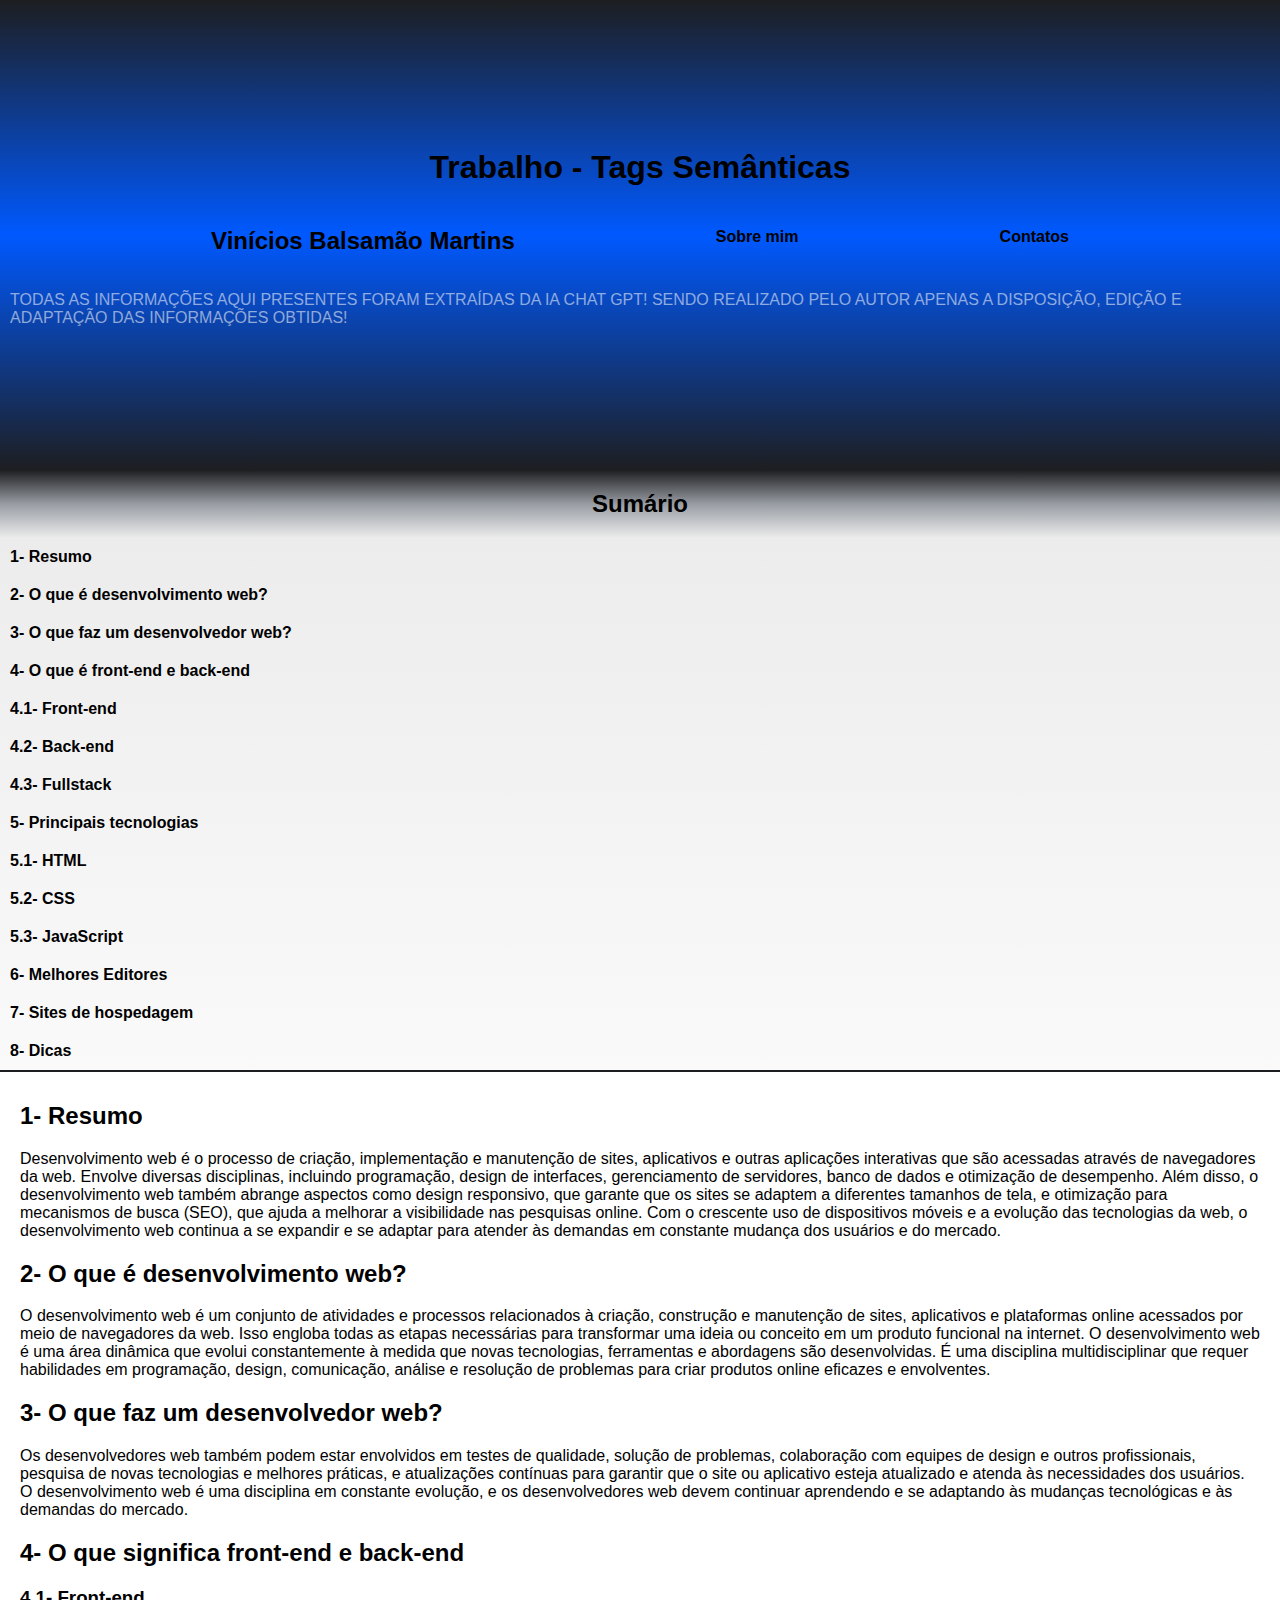
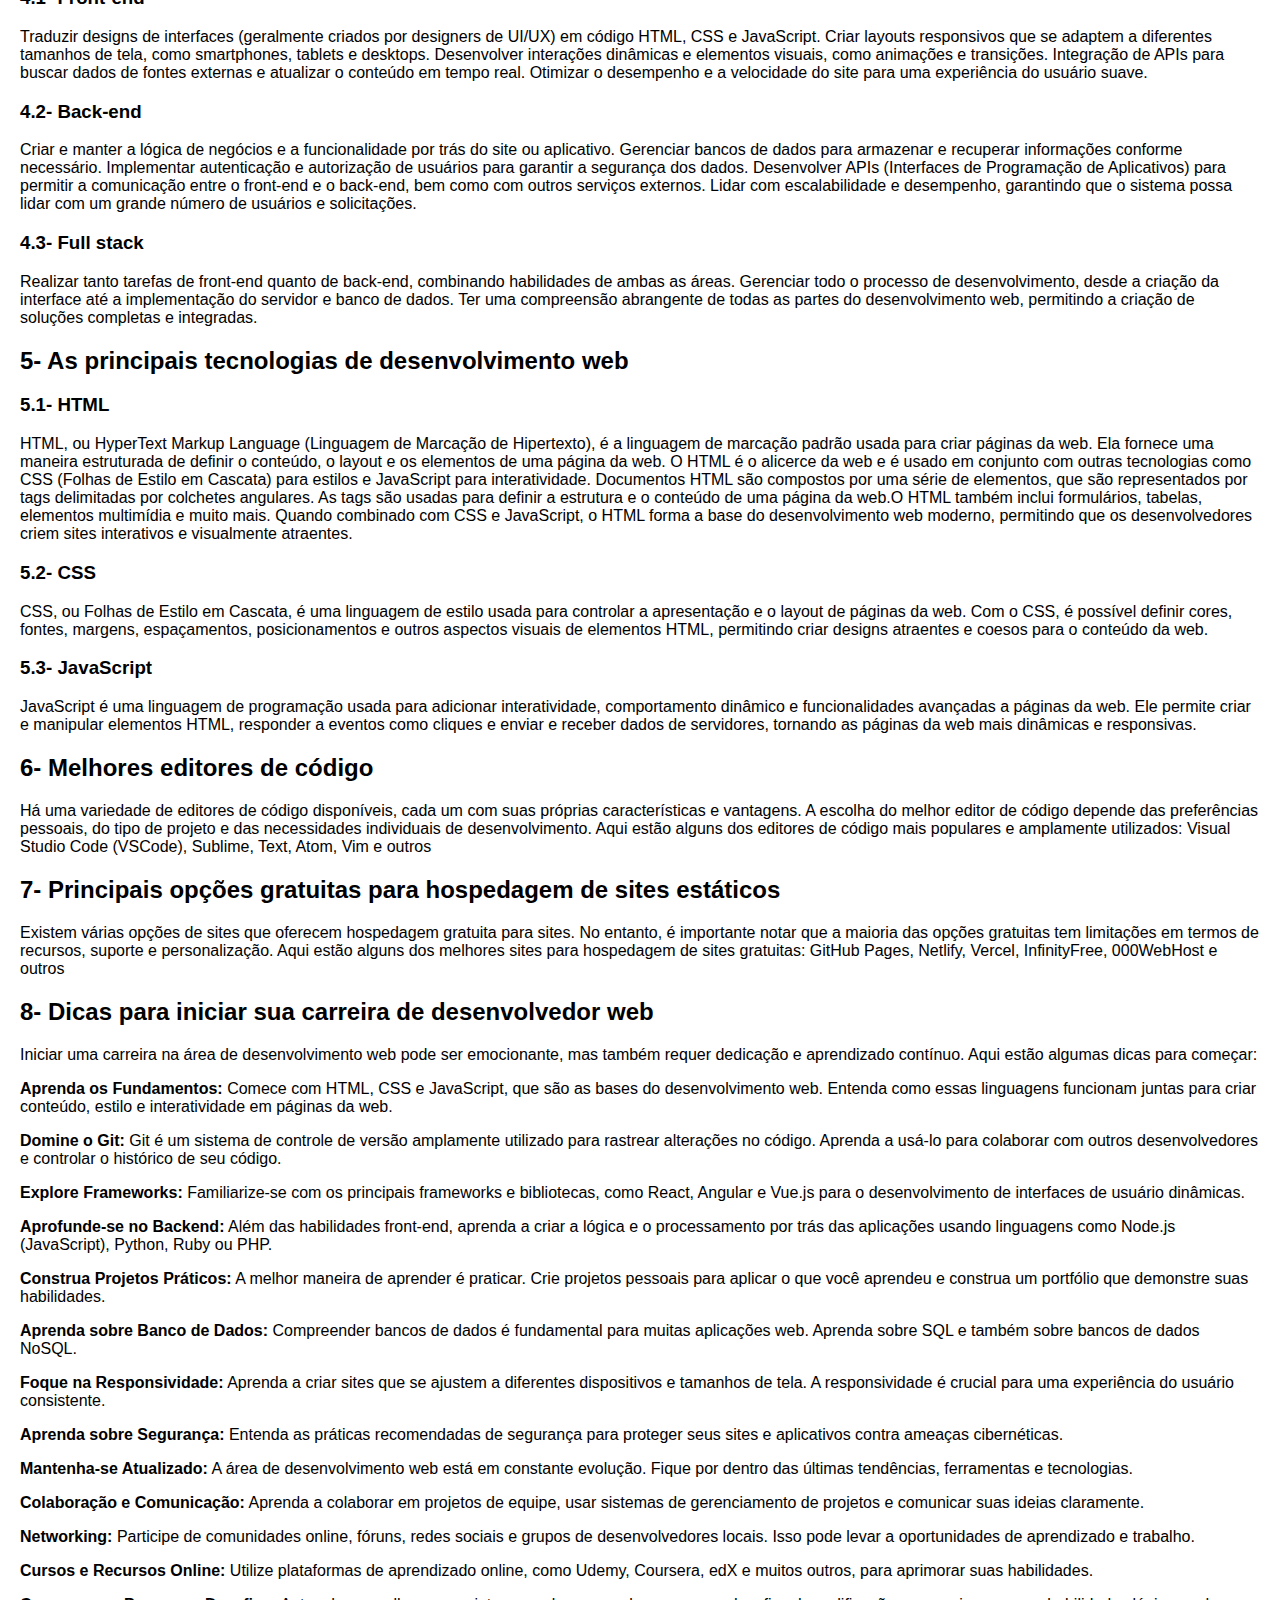
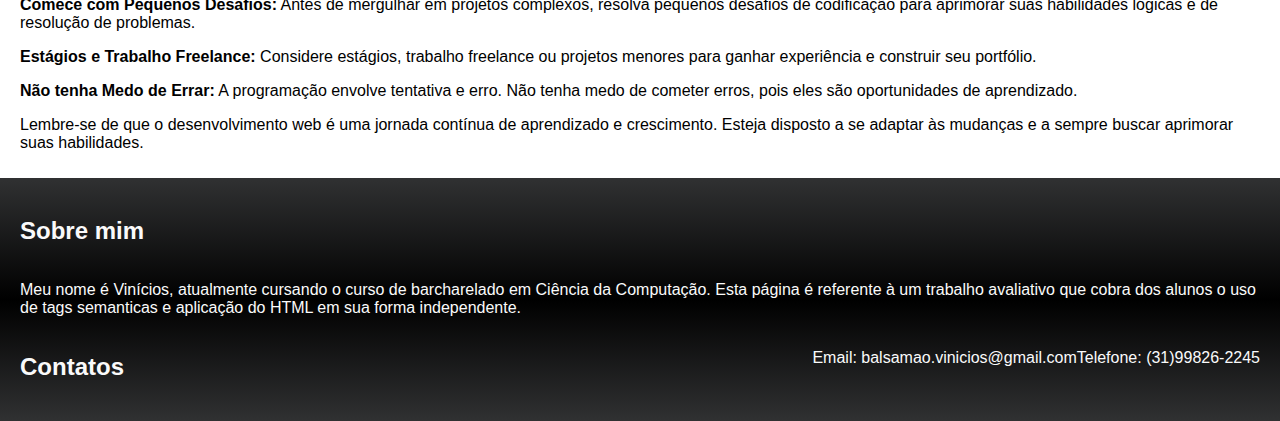
<file: index.html>
<!DOCTYPE html>
<html lang="pt-br">
  <head>
    <meta charset="UTF-8" />
    <meta name="viewport" content="width=device-width, initial-scale=1.0" />
    <link rel="stylesheet" href="style.css" />
    <title>Trabalho</title>
  </head>

  <header class="header">
    <h1>Trabalho - Tags Semânticas</h1>
    <div class="conteudo">
      <h2>Vinícios Balsamão Martins</h2>
      <h4><a href="#sobremim"> Sobre mim</a></h4>
      <h4><a href="#contatos"> Contatos</a></h4>
    </div>
    <p>
      TODAS AS INFORMAÇÕES AQUI PRESENTES FORAM EXTRAÍDAS DA IA CHAT GPT! SENDO
      REALIZADO PELO AUTOR APENAS A DISPOSIÇÃO, EDIÇÃO E ADAPTAÇÃO DAS
      INFORMAÇÕES OBTIDAS!
    </p>
  </header>

  <body>
    <div class="sumario">
      <div class="title">
        <h2>Sumário</h2>
      </div>
      <h4><a href="#resumo">1- Resumo</a></h4>
      <h4><a href="#oqe">2- O que é desenvolvimento web?</a></h4>
      <h4><a href="#oqfaz">3- O que faz um desenvolvedor web?</a></h4>
      <h4><a href="#oqfrontback">4- O que é front-end e back-end</a></h4>
      <h4><a href="#front">4.1- Front-end</a></h4>
      <h4><a href="#back">4.2- Back-end</a></h4>
      <h4><a href="#full">4.3- Fullstack</a></h4>
      <h4><a href="#principaltec">5- Principais tecnologias</a></h4>
      <h4><a href="#html">5.1- HTML</a></h4>
      <h4><a href="#css">5.2- CSS</a></h4>
      <h4><a href="#js">5.3- JavaScript</a></h4>
      <h4><a href="#melhores">6- Melhores Editores</a></h4>
      <h4><a href="#hospedagem">7- Sites de hospedagem</a></h4>
      <h4><a href="#dicas">8- Dicas</a></h4>
    </div>
    <div class="text">
      <h2 id="resumo">1- Resumo</h2>
      <p>
        Desenvolvimento web é o processo de criação, implementação e manutenção
        de sites, aplicativos e outras aplicações interativas que são acessadas
        através de navegadores da web. Envolve diversas disciplinas, incluindo
        programação, design de interfaces, gerenciamento de servidores, banco de
        dados e otimização de desempenho. Além disso, o desenvolvimento web
        também abrange aspectos como design responsivo, que garante que os sites
        se adaptem a diferentes tamanhos de tela, e otimização para mecanismos
        de busca (SEO), que ajuda a melhorar a visibilidade nas pesquisas
        online. Com o crescente uso de dispositivos móveis e a evolução das
        tecnologias da web, o desenvolvimento web continua a se expandir e se
        adaptar para atender às demandas em constante mudança dos usuários e do
        mercado.
      </p>

      <h2 id="oqe">2- O que é desenvolvimento web?</h2>
      <p>
        O desenvolvimento web é um conjunto de atividades e processos
        relacionados à criação, construção e manutenção de sites, aplicativos e
        plataformas online acessados por meio de navegadores da web. Isso
        engloba todas as etapas necessárias para transformar uma ideia ou
        conceito em um produto funcional na internet. O desenvolvimento web é
        uma área dinâmica que evolui constantemente à medida que novas
        tecnologias, ferramentas e abordagens são desenvolvidas. É uma
        disciplina multidisciplinar que requer habilidades em programação,
        design, comunicação, análise e resolução de problemas para criar
        produtos online eficazes e envolventes.
      </p>

      <h2 id="oqfaz">3- O que faz um desenvolvedor web?</h2>
      <p>
        Os desenvolvedores web também podem estar envolvidos em testes de
        qualidade, solução de problemas, colaboração com equipes de design e
        outros profissionais, pesquisa de novas tecnologias e melhores práticas,
        e atualizações contínuas para garantir que o site ou aplicativo esteja
        atualizado e atenda às necessidades dos usuários. O desenvolvimento web
        é uma disciplina em constante evolução, e os desenvolvedores web devem
        continuar aprendendo e se adaptando às mudanças tecnológicas e às
        demandas do mercado.
      </p>

      <h2 id="oqfrontback">4- O que significa front-end e back-end</h2>

      <h3 id="front">4.1- Front-end</h3>
      <p>
        Traduzir designs de interfaces (geralmente criados por designers de
        UI/UX) em código HTML, CSS e JavaScript. Criar layouts responsivos que
        se adaptem a diferentes tamanhos de tela, como smartphones, tablets e
        desktops. Desenvolver interações dinâmicas e elementos visuais, como
        animações e transições. Integração de APIs para buscar dados de fontes
        externas e atualizar o conteúdo em tempo real. Otimizar o desempenho e a
        velocidade do site para uma experiência do usuário suave.
      </p>

      <h3 id="back">4.2- Back-end</h3>
      <p>
        Criar e manter a lógica de negócios e a funcionalidade por trás do site
        ou aplicativo. Gerenciar bancos de dados para armazenar e recuperar
        informações conforme necessário. Implementar autenticação e autorização
        de usuários para garantir a segurança dos dados. Desenvolver APIs
        (Interfaces de Programação de Aplicativos) para permitir a comunicação
        entre o front-end e o back-end, bem como com outros serviços externos.
        Lidar com escalabilidade e desempenho, garantindo que o sistema possa
        lidar com um grande número de usuários e solicitações.
      </p>

      <h3 id="full">4.3- Full stack</h3>
      <p>
        Realizar tanto tarefas de front-end quanto de back-end, combinando
        habilidades de ambas as áreas. Gerenciar todo o processo de
        desenvolvimento, desde a criação da interface até a implementação do
        servidor e banco de dados. Ter uma compreensão abrangente de todas as
        partes do desenvolvimento web, permitindo a criação de soluções
        completas e integradas.
      </p>

      <h2 id="principaltec">
        5- As principais tecnologias de desenvolvimento web
      </h2>
      <p></p>

      <h3 id="html">5.1- HTML</h3>
      <p>
        HTML, ou HyperText Markup Language (Linguagem de Marcação de
        Hipertexto), é a linguagem de marcação padrão usada para criar páginas
        da web. Ela fornece uma maneira estruturada de definir o conteúdo, o
        layout e os elementos de uma página da web. O HTML é o alicerce da web e
        é usado em conjunto com outras tecnologias como CSS (Folhas de Estilo em
        Cascata) para estilos e JavaScript para interatividade. Documentos HTML
        são compostos por uma série de elementos, que são representados por tags
        delimitadas por colchetes angulares. As tags são usadas para definir a
        estrutura e o conteúdo de uma página da web.O HTML também inclui
        formulários, tabelas, elementos multimídia e muito mais. Quando
        combinado com CSS e JavaScript, o HTML forma a base do desenvolvimento
        web moderno, permitindo que os desenvolvedores criem sites interativos e
        visualmente atraentes.
      </p>

      <h3 id="css">5.2- CSS</h3>
      <p>
        CSS, ou Folhas de Estilo em Cascata, é uma linguagem de estilo usada
        para controlar a apresentação e o layout de páginas da web. Com o CSS, é
        possível definir cores, fontes, margens, espaçamentos, posicionamentos e
        outros aspectos visuais de elementos HTML, permitindo criar designs
        atraentes e coesos para o conteúdo da web.
      </p>

      <h3 id="js">5.3- JavaScript</h3>
      <p>
        JavaScript é uma linguagem de programação usada para adicionar
        interatividade, comportamento dinâmico e funcionalidades avançadas a
        páginas da web. Ele permite criar e manipular elementos HTML, responder
        a eventos como cliques e enviar e receber dados de servidores, tornando
        as páginas da web mais dinâmicas e responsivas.
      </p>

      <h2 id="melhores">6- Melhores editores de código</h2>
      <p>
        Há uma variedade de editores de código disponíveis, cada um com suas
        próprias características e vantagens. A escolha do melhor editor de
        código depende das preferências pessoais, do tipo de projeto e das
        necessidades individuais de desenvolvimento. Aqui estão alguns dos
        editores de código mais populares e amplamente utilizados: Visual Studio
        Code (VSCode), Sublime, Text, Atom, Vim e outros
      </p>

      <h2 id="hospedagem">
        7- Principais opções gratuitas para hospedagem de sites estáticos
      </h2>
      <p>
        Existem várias opções de sites que oferecem hospedagem gratuita para
        sites. No entanto, é importante notar que a maioria das opções gratuitas
        tem limitações em termos de recursos, suporte e personalização. Aqui
        estão alguns dos melhores sites para hospedagem de sites gratuitas:
        GitHub Pages, Netlify, Vercel, InfinityFree, 000WebHost e outros
      </p>

      <h2 id="dicas">
        8- Dicas para iniciar sua carreira de desenvolvedor web
      </h2>
      <p>
        Iniciar uma carreira na área de desenvolvimento web pode ser
        emocionante, mas também requer dedicação e aprendizado contínuo. Aqui
        estão algumas dicas para começar:
      </p>
      <p>
        <b>Aprenda os Fundamentos:</b> Comece com HTML, CSS e JavaScript, que
        são as bases do desenvolvimento web. Entenda como essas linguagens
        funcionam juntas para criar conteúdo, estilo e interatividade em páginas
        da web.
      </p>
      <p>
        <b>Domine o Git:</b> Git é um sistema de controle de versão amplamente
        utilizado para rastrear alterações no código. Aprenda a usá-lo para
        colaborar com outros desenvolvedores e controlar o histórico de seu
        código.
      </p>
      <p>
        <b>Explore Frameworks:</b> Familiarize-se com os principais frameworks e
        bibliotecas, como React, Angular e Vue.js para o desenvolvimento de
        interfaces de usuário dinâmicas.
      </p>
      <p>
        <b>Aprofunde-se no Backend:</b> Além das habilidades front-end, aprenda
        a criar a lógica e o processamento por trás das aplicações usando
        linguagens como Node.js (JavaScript), Python, Ruby ou PHP.
      </p>
      <p>
        <b>Construa Projetos Práticos:</b> A melhor maneira de aprender é
        praticar. Crie projetos pessoais para aplicar o que você aprendeu e
        construa um portfólio que demonstre suas habilidades.
      </p>
      <p>
        <b>Aprenda sobre Banco de Dados:</b> Compreender bancos de dados é
        fundamental para muitas aplicações web. Aprenda sobre SQL e também sobre
        bancos de dados NoSQL.
      </p>
      <p>
        <b>Foque na Responsividade:</b> Aprenda a criar sites que se ajustem a
        diferentes dispositivos e tamanhos de tela. A responsividade é crucial
        para uma experiência do usuário consistente.
      </p>
      <p>
        <b>Aprenda sobre Segurança:</b> Entenda as práticas recomendadas de
        segurança para proteger seus sites e aplicativos contra ameaças
        cibernéticas.
      </p>
      <p>
        <b>Mantenha-se Atualizado:</b> A área de desenvolvimento web está em
        constante evolução. Fique por dentro das últimas tendências, ferramentas
        e tecnologias.
      </p>
      <p>
        <b>Colaboração e Comunicação:</b> Aprenda a colaborar em projetos de
        equipe, usar sistemas de gerenciamento de projetos e comunicar suas
        ideias claramente.
      </p>
      <p>
        <b>Networking:</b> Participe de comunidades online, fóruns, redes
        sociais e grupos de desenvolvedores locais. Isso pode levar a
        oportunidades de aprendizado e trabalho.
      </p>
      <p>
        <b>Cursos e Recursos Online:</b> Utilize plataformas de aprendizado
        online, como Udemy, Coursera, edX e muitos outros, para aprimorar suas
        habilidades.
      </p>
      <p>
        <b>Comece com Pequenos Desafios:</b> Antes de mergulhar em projetos
        complexos, resolva pequenos desafios de codificação para aprimorar suas
        habilidades lógicas e de resolução de problemas.
      </p>
      <p>
        <b>Estágios e Trabalho Freelance:</b> Considere estágios, trabalho
        freelance ou projetos menores para ganhar experiência e construir seu
        portfólio.
      </p>
      <p>
        <b>Não tenha Medo de Errar:</b> A programação envolve tentativa e erro.
        Não tenha medo de cometer erros, pois eles são oportunidades de
        aprendizado.
      </p>
      <p>
        Lembre-se de que o desenvolvimento web é uma jornada contínua de
        aprendizado e crescimento. Esteja disposto a se adaptar às mudanças e a
        sempre buscar aprimorar suas habilidades.
      </p>
    </div>
  </body>

  <footer>
    <div class="about">
      <h2 id="sobremim">Sobre mim</h2>
      <p>
        Meu nome é Vinícios, atualmente cursando o curso de barcharelado em
        Ciência da Computação. Esta página é referente à um trabalho avaliativo
        que cobra dos alunos o uso de tags semanticas e aplicação do HTML em sua
        forma independente.
      </p>
    </div>
    <div class="contacts">
      <h2 id="contatos">Contatos</h2>
      <div class="conteudo">
        <p>Email: balsamao.vinicios@gmail.com</p>
        <p>Telefone: (31)99826-2245</p>
      </div>
    </div>
  </footer>
</html>
</file>
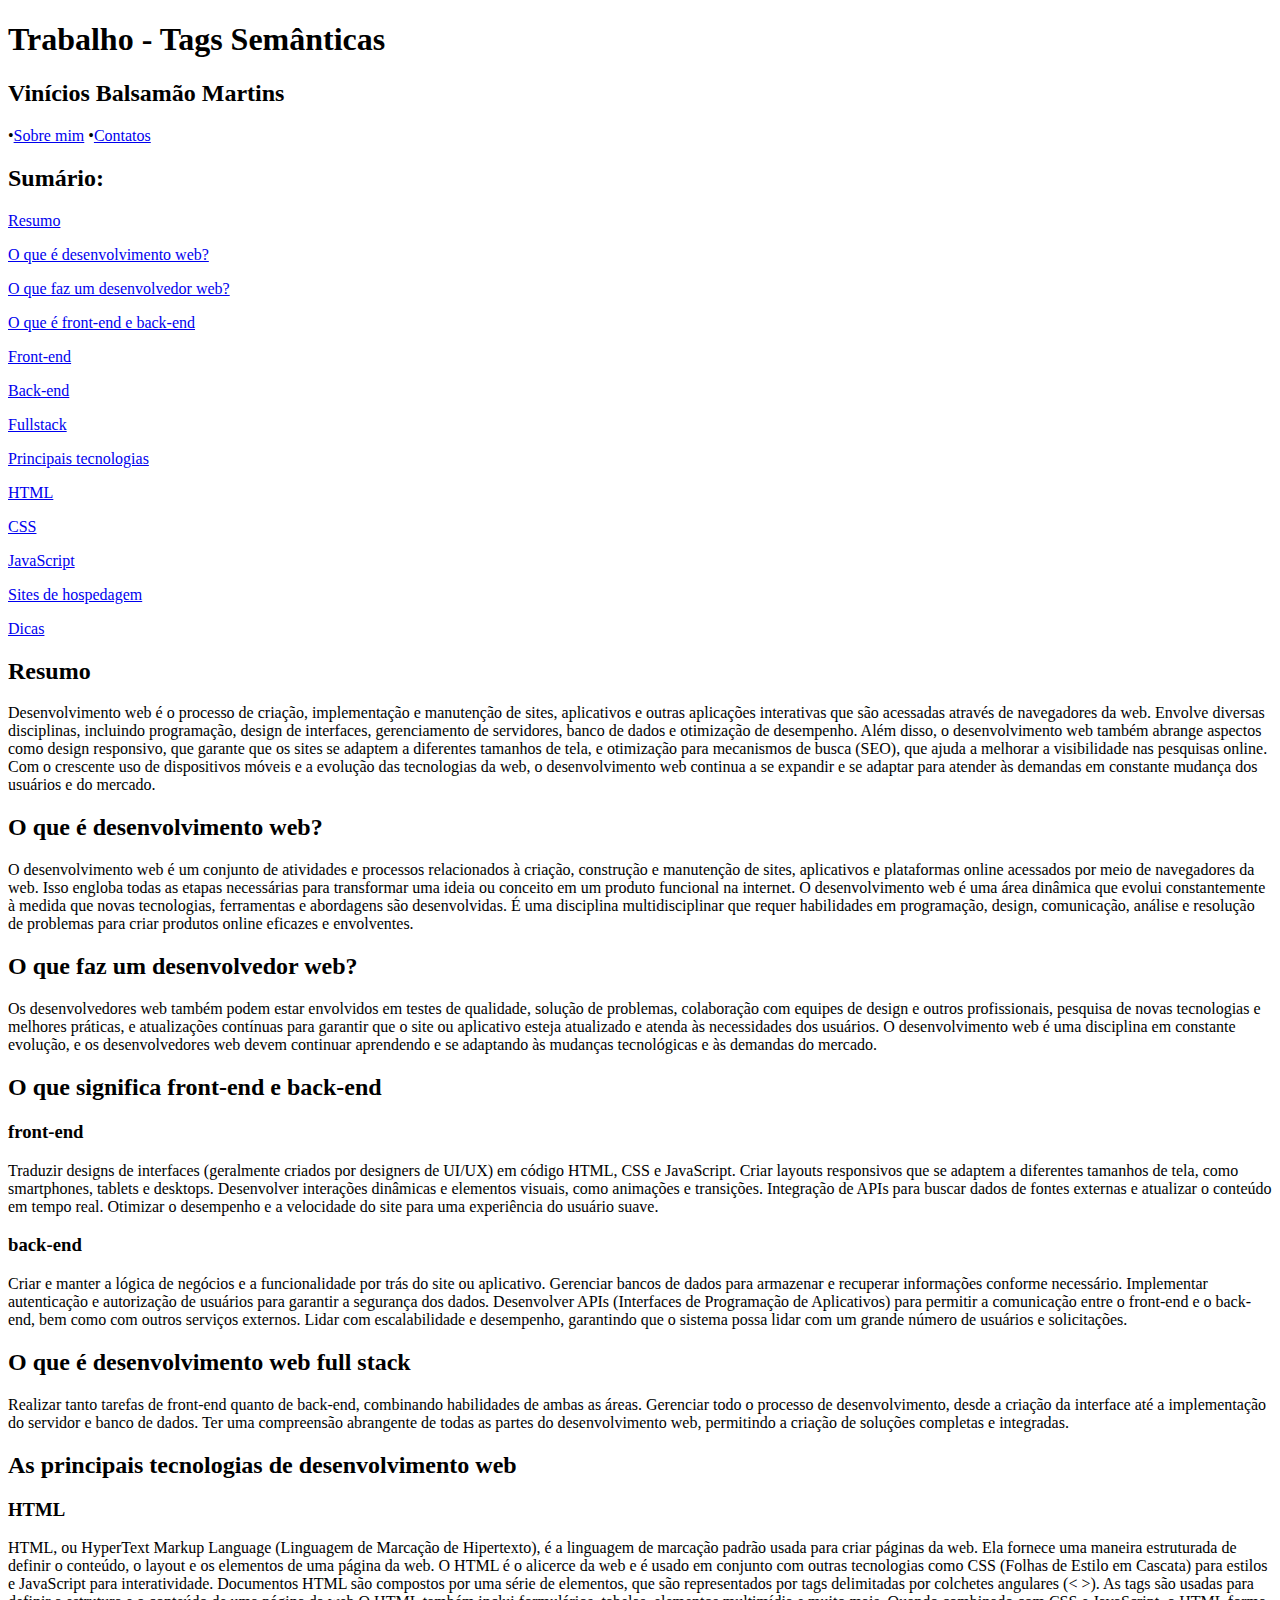
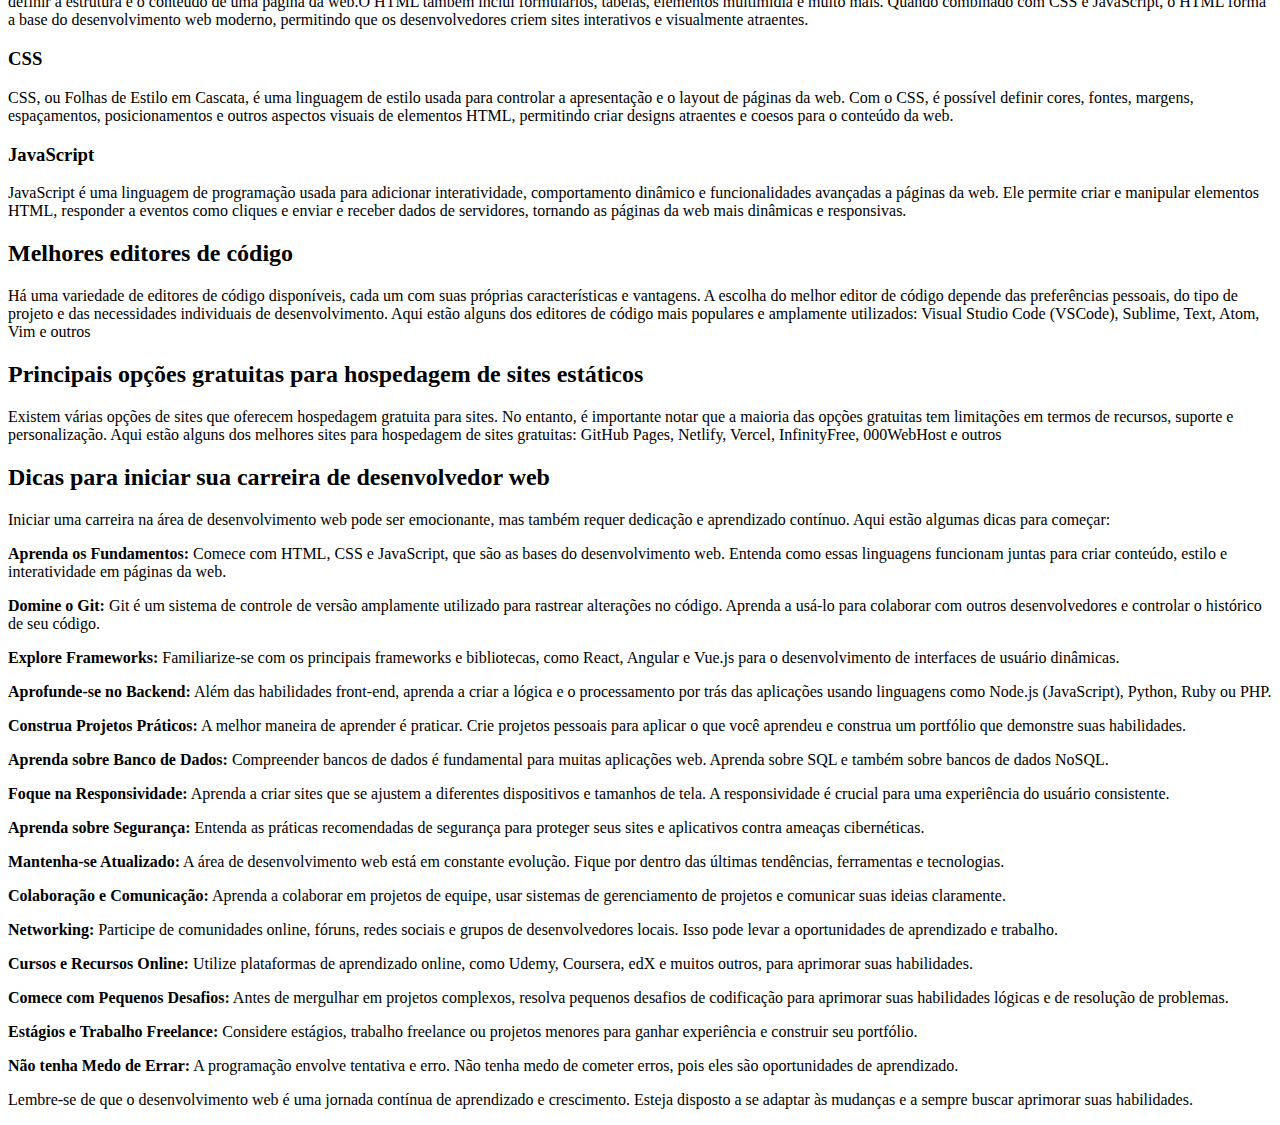
<file: TrabalhoTagSemantica.html>
<!DOCTYPE html>
<html lang="en">
  <head>
    <meta charset="UTF-8" />
    <meta name="viewport" content="width=device-width, initial-scale=1.0" />
    <title>Document</title>
  </head>
  <body>
    <h1>Trabalho - Tags Semânticas</h1>
    <h2>Vinícios Balsamão Martins</h2>
    <p>•<a href="#sobremim">Sobre mim</a> •<a href="#contatos">Contatos</a></p>
    <p></p>

    <h2>Sumário:</h2>

    <p><a href="#resumo">Resumo</a></p>
    <p><a href="#oqe">O que é desenvolvimento web?</a></p>
    <p><a href="#oqfaz">O que faz um desenvolvedor web?</a></p>
    <p><a href="#oqfrontback"> O que é front-end e back-end</a></p>
    <p><a href="#front"> Front-end</a></p>
    <p><a href="#back"> Back-end</a></p>
    <p><a href="#full">Fullstack</a></p>
    <p><a href="#principaltec">Principais tecnologias</a></p>
    <p><a href="#html">HTML</a></p>
    <p><a href="#css">CSS</a></p>
    <p><a href="#js">JavaScript</a></p>
    <p><a href="#melhores"></a></p>
    <p><a href="#hospedagem">Sites de hospedagem</a></p>
    <p><a href="#dicas">Dicas</a></p>

    <h2 id="resumo">Resumo</h2>
    <p>
      Desenvolvimento web é o processo de criação, implementação e manutenção de
      sites, aplicativos e outras aplicações interativas que são acessadas
      através de navegadores da web. Envolve diversas disciplinas, incluindo
      programação, design de interfaces, gerenciamento de servidores, banco de
      dados e otimização de desempenho. Além disso, o desenvolvimento web também
      abrange aspectos como design responsivo, que garante que os sites se
      adaptem a diferentes tamanhos de tela, e otimização para mecanismos de
      busca (SEO), que ajuda a melhorar a visibilidade nas pesquisas online. Com
      o crescente uso de dispositivos móveis e a evolução das tecnologias da
      web, o desenvolvimento web continua a se expandir e se adaptar para
      atender às demandas em constante mudança dos usuários e do mercado.
    </p>

    <h2 id="oqe">O que é desenvolvimento web?</h2>
    <p>
      O desenvolvimento web é um conjunto de atividades e processos relacionados
      à criação, construção e manutenção de sites, aplicativos e plataformas
      online acessados por meio de navegadores da web. Isso engloba todas as
      etapas necessárias para transformar uma ideia ou conceito em um produto
      funcional na internet. O desenvolvimento web é uma área dinâmica que
      evolui constantemente à medida que novas tecnologias, ferramentas e
      abordagens são desenvolvidas. É uma disciplina multidisciplinar que requer
      habilidades em programação, design, comunicação, análise e resolução de
      problemas para criar produtos online eficazes e envolventes.
    </p>

    <h2 id="oqfaz">O que faz um desenvolvedor web?</h2>
    <p>
      Os desenvolvedores web também podem estar envolvidos em testes de
      qualidade, solução de problemas, colaboração com equipes de design e
      outros profissionais, pesquisa de novas tecnologias e melhores práticas, e
      atualizações contínuas para garantir que o site ou aplicativo esteja
      atualizado e atenda às necessidades dos usuários. O desenvolvimento web é
      uma disciplina em constante evolução, e os desenvolvedores web devem
      continuar aprendendo e se adaptando às mudanças tecnológicas e às demandas
      do mercado.
    </p>

    <h2 id="oqfrontback">O que significa front-end e back-end</h2>

    <h3 id="front">front-end</h3>
    <p>
      Traduzir designs de interfaces (geralmente criados por designers de UI/UX)
      em código HTML, CSS e JavaScript. Criar layouts responsivos que se adaptem
      a diferentes tamanhos de tela, como smartphones, tablets e desktops.
      Desenvolver interações dinâmicas e elementos visuais, como animações e
      transições. Integração de APIs para buscar dados de fontes externas e
      atualizar o conteúdo em tempo real. Otimizar o desempenho e a velocidade
      do site para uma experiência do usuário suave.
    </p>

    <h3 id="back">back-end</h3>
    <p>
      Criar e manter a lógica de negócios e a funcionalidade por trás do site ou
      aplicativo. Gerenciar bancos de dados para armazenar e recuperar
      informações conforme necessário. Implementar autenticação e autorização de
      usuários para garantir a segurança dos dados. Desenvolver APIs (Interfaces
      de Programação de Aplicativos) para permitir a comunicação entre o
      front-end e o back-end, bem como com outros serviços externos. Lidar com
      escalabilidade e desempenho, garantindo que o sistema possa lidar com um
      grande número de usuários e solicitações.
    </p>

    <h2 id="full">O que é desenvolvimento web full stack</h2>
    <p>
      Realizar tanto tarefas de front-end quanto de back-end, combinando
      habilidades de ambas as áreas. Gerenciar todo o processo de
      desenvolvimento, desde a criação da interface até a implementação do
      servidor e banco de dados. Ter uma compreensão abrangente de todas as
      partes do desenvolvimento web, permitindo a criação de soluções completas
      e integradas.
    </p>

    <h2 id="principaltec">As principais tecnologias de desenvolvimento web</h2>
    <p></p>

    <h3 id="html">HTML</h3>
    <p>
      HTML, ou HyperText Markup Language (Linguagem de Marcação de Hipertexto),
      é a linguagem de marcação padrão usada para criar páginas da web. Ela
      fornece uma maneira estruturada de definir o conteúdo, o layout e os
      elementos de uma página da web. O HTML é o alicerce da web e é usado em
      conjunto com outras tecnologias como CSS (Folhas de Estilo em Cascata)
      para estilos e JavaScript para interatividade. Documentos HTML são
      compostos por uma série de elementos, que são representados por tags
      delimitadas por colchetes angulares (< >). As tags são usadas para definir
      a estrutura e o conteúdo de uma página da web.O HTML também inclui
      formulários, tabelas, elementos multimídia e muito mais. Quando combinado
      com CSS e JavaScript, o HTML forma a base do desenvolvimento web moderno,
      permitindo que os desenvolvedores criem sites interativos e visualmente
      atraentes.
    </p>

    <h3 id="css">CSS</h3>
    <p>
      CSS, ou Folhas de Estilo em Cascata, é uma linguagem de estilo usada para
      controlar a apresentação e o layout de páginas da web. Com o CSS, é
      possível definir cores, fontes, margens, espaçamentos, posicionamentos e
      outros aspectos visuais de elementos HTML, permitindo criar designs
      atraentes e coesos para o conteúdo da web.
    </p>

    <h3 id="js">JavaScript</h3>
    <p>
      JavaScript é uma linguagem de programação usada para adicionar
      interatividade, comportamento dinâmico e funcionalidades avançadas a
      páginas da web. Ele permite criar e manipular elementos HTML, responder a
      eventos como cliques e enviar e receber dados de servidores, tornando as
      páginas da web mais dinâmicas e responsivas.
    </p>

    <h2 id="melhores">Melhores editores de código</h2>
    <p>
      Há uma variedade de editores de código disponíveis, cada um com suas
      próprias características e vantagens. A escolha do melhor editor de código
      depende das preferências pessoais, do tipo de projeto e das necessidades
      individuais de desenvolvimento. Aqui estão alguns dos editores de código
      mais populares e amplamente utilizados: Visual Studio Code (VSCode),
      Sublime, Text, Atom, Vim e outros
    </p>

    <h2 id="hospedagem">
      Principais opções gratuitas para hospedagem de sites estáticos
    </h2>
    <p>
      Existem várias opções de sites que oferecem hospedagem gratuita para
      sites. No entanto, é importante notar que a maioria das opções gratuitas
      tem limitações em termos de recursos, suporte e personalização. Aqui estão
      alguns dos melhores sites para hospedagem de sites gratuitas: GitHub
      Pages, Netlify, Vercel, InfinityFree, 000WebHost e outros
    </p>

    <h2 id="dicas">Dicas para iniciar sua carreira de desenvolvedor web</h2>
    <p>
      Iniciar uma carreira na área de desenvolvimento web pode ser emocionante,
      mas também requer dedicação e aprendizado contínuo. Aqui estão algumas
      dicas para começar:
    </p>
    <p>
      <b>Aprenda os Fundamentos:</b> Comece com HTML, CSS e JavaScript, que são
      as bases do desenvolvimento web. Entenda como essas linguagens funcionam
      juntas para criar conteúdo, estilo e interatividade em páginas da web.
    </p>
    <p>
      <b>Domine o Git:</b> Git é um sistema de controle de versão amplamente
      utilizado para rastrear alterações no código. Aprenda a usá-lo para
      colaborar com outros desenvolvedores e controlar o histórico de seu
      código.
    </p>
    <p>
      <b>Explore Frameworks:</b> Familiarize-se com os principais frameworks e
      bibliotecas, como React, Angular e Vue.js para o desenvolvimento de
      interfaces de usuário dinâmicas.
    </p>
    <p>
      <b>Aprofunde-se no Backend:</b> Além das habilidades front-end, aprenda a
      criar a lógica e o processamento por trás das aplicações usando linguagens
      como Node.js (JavaScript), Python, Ruby ou PHP.
    </p>
    <p>
      <b>Construa Projetos Práticos:</b> A melhor maneira de aprender é
      praticar. Crie projetos pessoais para aplicar o que você aprendeu e
      construa um portfólio que demonstre suas habilidades.
    </p>
    <p>
      <b>Aprenda sobre Banco de Dados:</b> Compreender bancos de dados é
      fundamental para muitas aplicações web. Aprenda sobre SQL e também sobre
      bancos de dados NoSQL.
    </p>
    <p>
      <b>Foque na Responsividade:</b> Aprenda a criar sites que se ajustem a
      diferentes dispositivos e tamanhos de tela. A responsividade é crucial
      para uma experiência do usuário consistente.
    </p>
    <p>
      <b>Aprenda sobre Segurança:</b> Entenda as práticas recomendadas de
      segurança para proteger seus sites e aplicativos contra ameaças
      cibernéticas.
    </p>
    <p>
      <b>Mantenha-se Atualizado:</b> A área de desenvolvimento web está em
      constante evolução. Fique por dentro das últimas tendências, ferramentas e
      tecnologias.
    </p>
    <p>
      <b>Colaboração e Comunicação:</b> Aprenda a colaborar em projetos de
      equipe, usar sistemas de gerenciamento de projetos e comunicar suas ideias
      claramente.
    </p>
    <p>
      <b>Networking:</b> Participe de comunidades online, fóruns, redes sociais
      e grupos de desenvolvedores locais. Isso pode levar a oportunidades de
      aprendizado e trabalho.
    </p>
    <p>
      <b>Cursos e Recursos Online:</b> Utilize plataformas de aprendizado
      online, como Udemy, Coursera, edX e muitos outros, para aprimorar suas
      habilidades.
    </p>
    <p>
      <b>Comece com Pequenos Desafios:</b> Antes de mergulhar em projetos
      complexos, resolva pequenos desafios de codificação para aprimorar suas
      habilidades lógicas e de resolução de problemas.
    </p>
    <p>
      <b>Estágios e Trabalho Freelance:</b> Considere estágios, trabalho
      freelance ou projetos menores para ganhar experiência e construir seu
      portfólio.
    </p>
    <p>
      <b>Não tenha Medo de Errar:</b> A programação envolve tentativa e erro.
      Não tenha medo de cometer erros, pois eles são oportunidades de
      aprendizado.
    </p>
    <p>
      Lembre-se de que o desenvolvimento web é uma jornada contínua de
      aprendizado e crescimento. Esteja disposto a se adaptar às mudanças e a
      sempre buscar aprimorar suas habilidades.
    </p>
  </body>
</html>
</file>
<file: style.css>
body {
  margin: 0;
  padding: 0;
  font-family: "Arial";
}

.text {
  padding: 10px 20px;
}

header {
  height: 50vh;
  background-image: linear-gradient(to bottom, #1d1e20, #0059ff, #1d1e20);
  display: flex;
  display: flex;
  flex-direction: column;
  justify-content: center;
  padding: 10px;
}

header > h1 {
  display: flex;
  justify-content: center;
}

header > h2, h4 {
  color: white;
}

.sumario > h4 {
  background-color: #fafafa90
}

header > p{
  color: #fafafa90;
}

.conteudo {
  display: flex;
  justify-content: space-evenly;
}

.sumario {
  display: flex;
  background: linear-gradient(#33333333, #fafafa);
  flex-direction: column;
  border-bottom: 2px solid #1d1e20;
}

.sumario > h4 {
  padding: 10px;
  margin: 0;
}

.title {
  display: flex;
  justify-content: center;
  background: linear-gradient(#1d1e20,#818790bb,#fafafa90);
}

footer {
  padding: 20px;
  display: flex;
  color: #fafafa;
  background-image: linear-gradient(to bottom, #303132, black, #303132);
  flex-direction: column;
}

.contacts {
  display: flex;
  justify-content: space-between;
}

.about {
  display: flex;
  justify-content: center;
  flex-direction: column;
}

a:link {
  text-decoration: none;
  color: rgb(0, 0, 0);
}

a:visited {
  text-decoration: none;
  color: black;
}

a:hover {
  text-decoration: none;
  color: black;
}

a:active {
  text-decoration: none;
  color: black;
}
</file>
